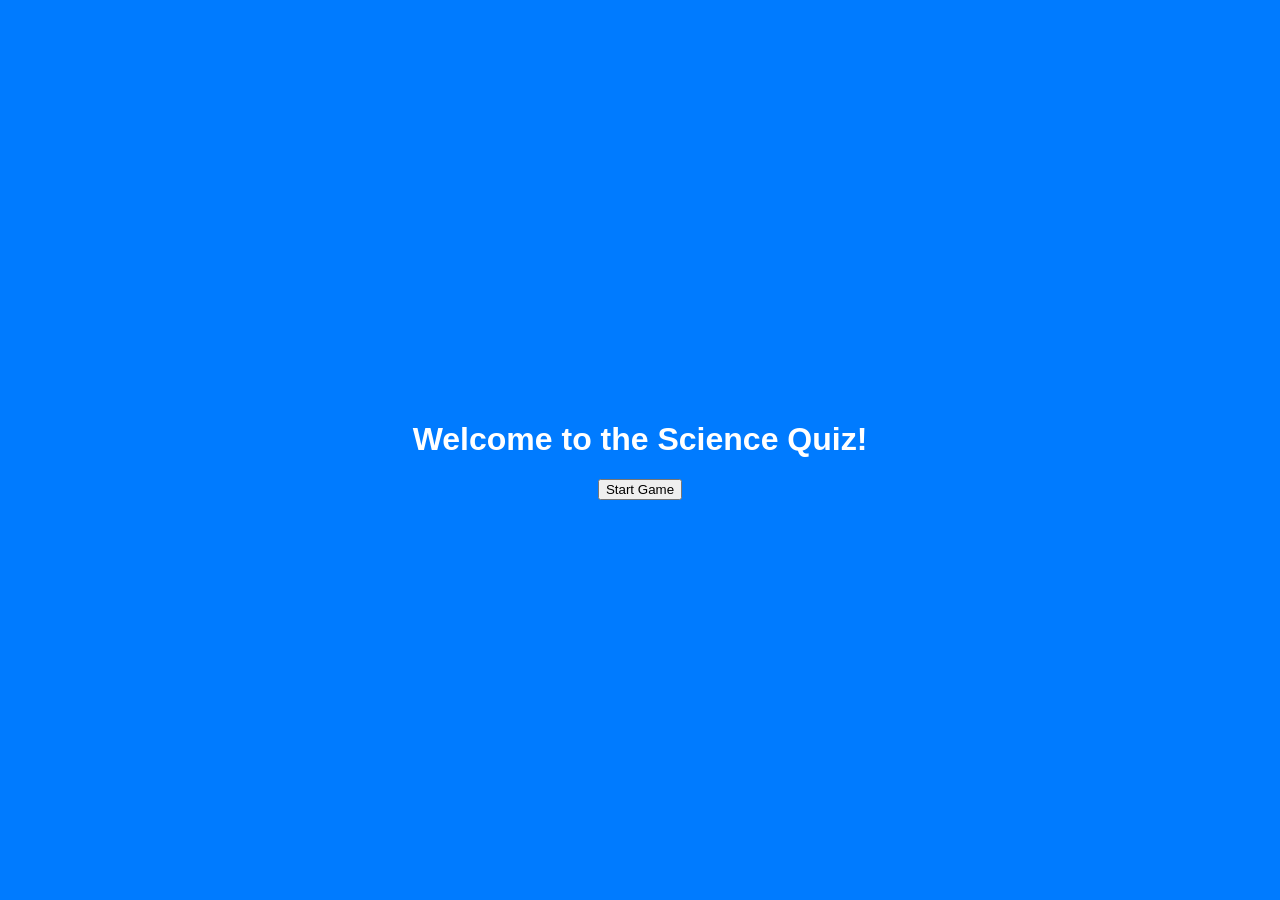
<file: index.html>
<!DOCTYPE html>
<html lang="en">
<head>
  <meta charset="UTF-8" />
  <title>Science Quiz Game</title>
  <style>
    body, html {
      margin: 0;
      padding: 0;
      font-family: Arial, sans-serif;
      background: #f0f0f0;
    }
    #intro {
      position: fixed;
      inset: 0;
      background: #007BFF;
      color: white;
      display: flex;
      flex-direction: column;
      justify-content: center;
      align-items: center;
      z-index: 999;
      animation: fadeIn 1.5m;
    }
    #quiz, #shop-container, #timer, #streakDisplay, #abilities {
      display: none;
    }
    #quiz {
      max-width: 600px;
      margin: 80px auto;
      padding: 20px;
      background: white;
      border-radius: 10px;
      box-shadow: 0 0 10px rgba(0,0,0,0.1);
      position: relative;
    }
    .option {
      background: #e0e0e0;
      padding: 10px;
      margin: 8px 0;
      border-radius: 5px;
      cursor: pointer;
    }
    .option:hover {
      background: #ccc;
    }
    #submit {
      margin-top: 10px;
      padding: 10px 20px;
      background: #28a745;
      color: white;
      border: none;
      border-radius: 5px;
      cursor: pointer;
      display: none;
    }
    #feedback {
      margin-top: 10px;
      font-weight: bold;
    }
    #shop-container {
      position: fixed;
      top: 10px;
      left: 10px;
      background: #ffc107;
      padding: 10px;
      border-radius: 6px;
    }
    #timer {
      position: fixed;
      top: 10px;
      right: 10px;
      background: #dc3545;
      color: white;
      padding: 10px;
      border-radius: 5px;
      font-weight: bold;
    }
    #streakDisplay {
      position: fixed;
      top: 10px;
      left: 50%;
      transform: translateX(-50%);
      background: #fff3cd;
      color: #333;
      padding: 6px 12px;
      border-radius: 6px;
      font-weight: bold;
      z-index: 8;
    }
    #gameOver {
      display: none;
      position: fixed;
      inset: 0;
      background: rgba(0, 0, 0, 0.9);
      color: white;
      font-size: 2rem;
      align-items: center;
      justify-content: center;
      z-index: 1000;
      animation: fadeIn 1s;
    }
    #abilities {
      position: fixed;
      bottom: 20px;
      left: 50%;
      transform: translateX(-50%);
      background: white;
      border: 2px solid #ccc;
      padding: 10px;
      border-radius: 10px;
      display: flex;
      gap: 10px;
      z-index: 9;
    }
    .ability {
      padding: 8px 12px;
      border: none;
      border-radius: 5px;
      cursor: pointer;
      background: #007BFF;
      color: white;
    }
    .ability:hover {
      background: #0056b3;
    }
    @keyframes fadeIn {
      from {opacity: 0;}
      to {opacity: 1;}
    }
  </style>
</head>
<body>
  <div id="intro">
    <h1>Welcome to the Science Quiz!</h1>
    <button id="startBtn">Start Game</button>
  </div>

  <div id="gameOver">🛑 Game Over! Time's up.</div>
  <div id="shop-container">💡 Bulbs: <span id="bulbCount">0</span></div>
  <div id="timer">15</div>
  <div id="streakDisplay">Streak: 0</div>

  <div id="quiz">
    <div id="scoreDisplay">Score: 0</div>
    <div class="question" id="questionText"></div>
    <div id="options"></div>
    <button id="submit">Submit</button>
    <div id="feedback"></div>
  </div>

  <div id="abilities">
    <button class="ability" id="fiftyBtn">50:50 (10)</button>
    <button class="ability" id="hintBtn">Hint (15)</button>
    <button class="ability" id="skipBtn">🚌 Skip (40)</button>
  </div>

<script>
const questionText = document.getElementById("questionText");
const optionsEl = document.getElementById("options");
const submitBtn = document.getElementById("submit");
const feedback = document.getElementById("feedback");
const scoreDisplay = document.getElementById("scoreDisplay");
const bulbCountEl = document.getElementById("bulbCount");
const timerEl = document.getElementById("timer");
const streakDisplay = document.getElementById("streakDisplay");
const gameOver = document.getElementById("gameOver");
const startBtn = document.getElementById("startBtn");
const intro = document.getElementById("intro");
const quiz = document.getElementById("quiz");
const shopDiv = document.getElementById("shop-container");
const hintBtn = document.getElementById("hintBtn");
const fiftyBtn = document.getElementById("fiftyBtn");
const skipBtn = document.getElementById("skipBtn");

let lvl = 0, qIdx = 0, selected = null, score = 0, bulbs = 0, streak = 0;
let timer;

const allLevelsPool = [
  {
    level: "Easy",
    questions: [
      { q: "What planet is known as the Red Planet?", o: ["Earth", "Mars", "Venus", "Jupiter"], a: "Mars" },
      { q: "How many legs does an insect have?", o: ["4", "6", "8", "10"], a: "6" },
      { q: "Which gas do plants absorb?", o: ["Oxygen", "Carbon Dioxide", "Nitrogen", "Helium"], a: "Carbon Dioxide" },
      { q: "What is the boiling point of water?", o: ["50°C", "100°C", "150°C", "200°C"], a: "100°C" },
      { q: "What part of the cell contains DNA?", o: ["Cytoplasm", "Membrane", "Nucleus", "Ribosome"], a: "Nucleus" },
      { q: "Which gas do humans breathe in to survive?", o: ["Carbon Dioxide", "Oxygen", "Hydrogen", "Nitrogen"], a: "Oxygen" },
      { q: "What’s the closest planet to the sun?", o: ["Venus", "Earth", "Mercury", "Mars"], a: "Mercury" },
      { q: "Which force keeps us on the ground?", o: ["Magnetism", "Friction", "Gravity", "Electricity"], a: "Gravity" },
      { q: "What do bees collect and use to make honey?", o: ["Nectar", "Water", "Pollen", "Leaves"], a: "Nectar" },
      { q: "Which organ pumps blood through the body?", o: ["Liver", "Lungs", "Heart", "Kidney"], a: "Heart" }
    ]
  },
  {
    level: "Medium",
    questions: [
      { q: "What is the chemical formula for water?", o: ["O2", "H2O", "CO2", "NaCl"], a: "H2O" },
      { q: "What part of the plant absorbs water?", o: ["Stem", "Leaves", "Flowers", "Roots"], a: "Roots" },
      { q: "What kind of animal is a frog?", o: ["Mammal", "Bird", "Reptile", "Amphibian"], a: "Amphibian" },
      { q: "What is the largest planet?", o: ["Earth", "Mars", "Jupiter", "Saturn"], a: "Jupiter" },
      { q: "What process do plants use to make food?", o: ["Digestion", "Respiration", "Photosynthesis", "Fermentation"], a: "Photosynthesis" },
      { q: "What is the center of an atom called?", o: ["Electron", "Proton", "Nucleus", "Neutron"], a: "Nucleus" },
      { q: "Which vitamin do we get from sunlight?", o: ["A", "B", "C", "D"], a: "D" },
      { q: "Which blood cells fight infection?", o: ["Red", "White", "Platelets", "Plasma"], a: "White" },
      { q: "Which part of the body controls everything?", o: ["Heart", "Brain", "Liver", "Lungs"], a: "Brain" },
      { q: "What tool is used to measure temperature?", o: ["Barometer", "Thermometer", "Ruler", "Scale"], a: "Thermometer" }
    ]
  },
  {
    level: "Hard",
    questions: [
      { q: "Which metal is liquid at room temperature?", o: ["Gold", "Iron", "Mercury", "Copper"], a: "Mercury" },
      { q: "What causes tides in the ocean?", o: ["Wind", "Rain", "Moon’s gravity", "Earthquakes"], a: "Moon’s gravity" },
      { q: "What is the smallest unit of life?", o: ["Atom", "Molecule", "Cell", "Tissue"], a: "Cell" },
      { q: "What’s the main gas in Earth’s atmosphere?", o: ["Oxygen", "Carbon Dioxide", "Hydrogen", "Nitrogen"], a: "Nitrogen" },
      { q: "How many bones are in the adult human body?", o: ["106", "206", "306", "406"], a: "206" },
      { q: "What is the hardest natural substance?", o: ["Gold", "Iron", "Diamond", "Steel"], a: "Diamond" },
      { q: "Which planet has rings?", o: ["Venus", "Earth", "Saturn", "Mars"], a: "Saturn" },
      { q: "What are animals with a backbone called?", o: ["Invertebrates", "Vertebrates", "Mammals", "Bacteria"], a: "Vertebrates" },
      { q: "What organ filters blood in the body?", o: ["Heart", "Kidney", "Liver", "Lungs"], a: "Kidney" },
      { q: "What type of energy does a moving object have?", o: ["Potential", "Static", "Kinetic", "Thermal"], a: "Kinetic" }
    ]
  },
  {
    level: "Extreme",
    questions: [
      { q: "What natural satellite orbits Earth?", o: ["Sun", "Mars", "Moon", "Venus"], a: "Moon" },
      { q: "What gas do cars emit?", o: ["Oxygen", "Hydrogen", "Carbon Dioxide", "Helium"], a: "Carbon Dioxide" },
      { q: "How many planets are in the Solar System?", o: ["7", "8", "9", "10"], a: "8" },
      { q: "What state of matter is air?", o: ["Solid", "Liquid", "Gas", "Plasma"], a: "Gas" },
      { q: "What is the primary source of energy for Earth?", o: ["Moon", "Volcanoes", "Sun", "Electricity"], a: "Sun" },
      { q: "What planet is famous for its big red spot?", o: ["Venus", "Earth", "Jupiter", "Saturn"], a: "Jupiter" },
      { q: "What device helps us see very small things?", o: ["Telescope", "Microscope", "Periscope", "Camera"], a: "Microscope" },
      { q: "What do we call animals that eat only plants?", o: ["Carnivores", "Omnivores", "Herbivores", "Predators"], a: "Herbivores" },
      { q: "Which organ helps humans breathe?", o: ["Liver", "Lungs", "Heart", "Stomach"], a: "Lungs" },
      { q: "What planet is known for its rings?", o: ["Venus", "Earth", "Saturn", "Neptune"], a: "Saturn" }
    ]
  }
];

function startTimer() {
  let timeLeft = 15;
  timerEl.textContent = timeLeft;
  timer = setInterval(() => {
    timeLeft--;
    timerEl.textContent = timeLeft;
    if (timeLeft <= 0) {
      clearInterval(timer);
      quiz.style.display = 'none';
      gameOver.style.display = 'flex';
    }
  }, 1000);
}

function resetTimer() {
  clearInterval(timer);
  startTimer();
}

function updateDisplay() {
  scoreDisplay.textContent = `Score: ${score}`;
  bulbCountEl.textContent = bulbs;
  streakDisplay.textContent = `Streak: ${streak}`;
}

function showQuestion() {
  const pool = allLevelsPool[lvl];
  const current = pool.questions[qIdx];

  questionText.textContent = current.q;
  optionsEl.innerHTML = "";
  feedback.textContent = "";
  selected = null;
  submitBtn.style.display = "none";

  current.o.forEach(opt => {
    const div = document.createElement("div");
    div.textContent = opt;
    div.className = "option";
    div.onclick = () => {
      selected = opt;
      Array.from(optionsEl.children).forEach(c => c.style.background = "#e0e0e0");
      div.style.background = "#90ee90";
      submitBtn.style.display = "block";
    };
    optionsEl.appendChild(div);
  });
  resetTimer();
}

submitBtn.onclick = () => {
  clearInterval(timer);
  const correct = allLevelsPool[lvl].questions[qIdx].a;
  if (selected === correct) {
    feedback.textContent = "✅ Correct!";
    score += 10;
    bulbs += 5;
    streak++;
  } else {
    feedback.textContent = `❌ Wrong! Answer: ${correct}`;
    streak = 0;
  }
  updateDisplay();
  qIdx++;
  if (qIdx >= allLevelsPool[lvl].questions.length) {
    lvl++;
    qIdx = 0;
    if (lvl >= allLevelsPool.length) {
      feedback.textContent += " 🎉 Quiz Complete!";
      return;
    }
  }
  setTimeout(showQuestion, 1500);
};

hintBtn.onclick = () => {
  if (bulbs >= 15) {
    bulbs -= 15;
    const correct = allLevelsPool[lvl].questions[qIdx].a;
    Array.from(optionsEl.children).forEach(opt => {
      if (opt.textContent === correct) {
        opt.style.background = '#ffff99';
      }
    });
    updateDisplay();
  }
};

fiftyBtn.onclick = () => {
  if (bulbs >= 10) {
    bulbs -= 10;
    const correct = allLevelsPool[lvl].questions[qIdx].a;
    let removed = 0;
    Array.from(optionsEl.children).forEach(opt => {
      if (opt.textContent !== correct && removed < 2) {
        opt.style.visibility = 'hidden';
        removed++;
      }
    });
    updateDisplay();
  }
};

skipBtn.onclick = () => {
  if (bulbs >= 40) {
    bulbs -= 40;
    qIdx++;
    if (qIdx >= allLevelsPool[lvl].questions.length) {
      lvl++;
      qIdx = 0;
      if (lvl >= allLevelsPool.length) {
        feedback.textContent = "🎉 Quiz Complete!";
        return;
      }
    }
    updateDisplay();
    showQuestion();
  }
};

startBtn.onclick = () => {
  intro.style.display = 'none';
  quiz.style.display = 'block';
  shopDiv.style.display = 'block';
  timerEl.style.display = 'block';
  streakDisplay.style.display = 'block';
  updateDisplay();
  showQuestion();
};
</script>
</file>
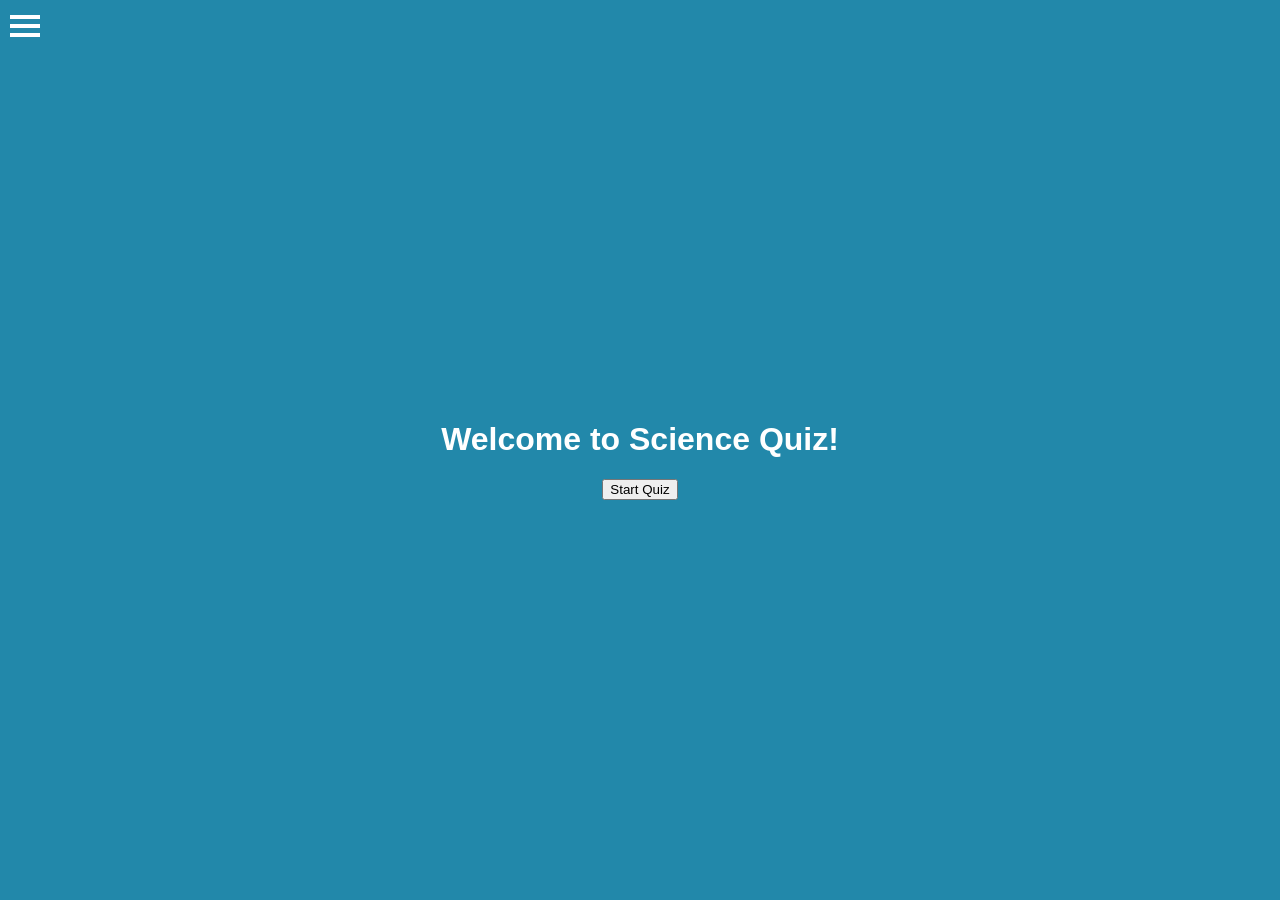
<file: Untitled-1.html>
<!DOCTYPE html>
<html lang="en">
<head><meta charset="UTF-8"><title>Science Quiz – All Features</title>
<style>
  body,html{margin:0;padding:0;font-family:Arial,sans-serif;background:#f7f7f7;color:#333;}
  #intro{position:fixed;inset:0;background:#28a;color:#fff;display:flex;flex-direction:column;align-items:center;justify-content:center;animation:fadeIn 1s;}
  @keyframes fadeIn{from{opacity:0;}to{opacity:1}}
  #shop-icon{position:fixed;top:10px;left:10px;width:30px;height:30px;cursor:pointer;z-index:10;}
  #shop-icon span{display:block;height:4px;background:#fff;margin:5px 0;}
  #abilities{display:none;position:fixed;top:50px;left:10px;background:#ffeb3b;padding:10px;width:180px;border-radius:6px;z-index:9;}
  #abilities button{width:100%;padding:6px;margin:4px 0;background:#333;color:#fff;border:none;border-radius:4px;cursor:pointer;}
  #timer,#shop-container,#quiz{display:none;}
  #timer{position:fixed;top:10px;right:10px;background:#eee;padding:8px;border-radius:4px;font-size:1.1em;z-index:8;}
  #shop-container{position:fixed;top:10px;left:50px;background:#ffeb3b;padding:10px;border-radius:4px;font-size:0.9em;z-index:8;}
  #quiz{position:relative;margin:120px auto;max-width:600px;background:#fff;padding:2rem;border-radius:8px;box-shadow:0 0 10px rgba(0,0,0,0.1);}
  .score{position:absolute;top:10px;right:20px;font-size:1.2em;}
  .question{font-size:1.2em;margin-bottom:1rem;}
  .option{margin:0.5rem 0;padding:0.5rem;border:1px solid #ccc;border-radius:4px;cursor:pointer;text-align:left;}
  .option:hover{background:#efefef;}
  #submit{display:none;margin-top:1rem;padding:0.7rem 1.5rem;background:#28a;color:#fff;border:none;border-radius:4px;font-size:1rem;cursor:pointer;}
  #feedback{margin-top:1rem;min-height:2em;color:#d00;}
</style>
</head>
<body>
<div id="intro"><h1>Welcome to Science Quiz!</h1><button id="startBtn">Start Quiz</button></div>
<div id="shop-icon"><span></span><span></span><span></span></div>
<div id="abilities">
  <strong>Abilities (bulbs):</strong>
  <button id="buy5050">Buy 50:50 (2 bulbs)</button>
  <button id="buySkip">Buy Skip (3 bulbs)</button>
  <button id="buyHint">Buy Hint (1 bulb)</button>
  <button id="buySwap">Buy Swap (5 bulbs)</button>
  <button id="buyBonus">Buy Bonus Bulb (3 bulbs)</button>
</div>
<div id="timer">30:00</div>
<div id="shop-container">Bulbs: <span id="bulbCount">0</span></div>
<div id="quiz">
  <div class="score" id="scoreDisplay">Score: 0</div>
  <div class="question" id="question"></div>
  <div id="options"></div>
  <button id="submit">Submit</button>
  <div id="feedback"></div>
</div>

<script>
// FULL QUESTION SET
const allLevelsPool = [
  {name:'Easy', questions:[
    {q:'What planet is the Red Planet?', options:['Mars','Venus','Earth','Saturn'], a:'Mars'},
    {q:'Process plants use to make food?', options:['Photosynthesis','Respiration','Fermentation','Digestion'], a:'Photosynthesis'},
    {q:'Most abundant gas in air?', options:['Oxygen','Nitrogen','CO₂','Hydrogen'], a:'Nitrogen'},
    {q:'Smallest unit of life?', options:['Atom','Cell','Molecule','Organ'], a:'Cell'},
    {q:'Chemical symbol for water?', options:['H₂O','NaCl','CO₂','O₂'], a:'H₂O'},
    {q:'How many bones in an adult human?', options:['206','208','200','210'], a:'206'},
    {q:'Hardest natural substance?', options:['Gold','Iron','Diamond','Quartz'], a:'Diamond'},
    {q:'Bees collect from flowers?', options:['Water','Pollen','Nectar','Honey'], a:'Nectar'},
    {q:'Sunlight produces which vitamin?', options:['A','B','C','D'], a:'D'},
    {q:'Center of an atom is called?', options:['Electron','Proton','Nucleus','Neutron'], a:'Nucleus'}
  ]},
  {name:'Medium', questions:[
    {q:'Pigment giving plants green color?', options:['Chlorophyll','Carotene','Melanin','Xanthophyll'], a:'Chlorophyll'},
    {q:'Force causing tides?', options:['Wind','Gravity','Magnetism','Sunlight'], a:'Gravity'},
    {q:'Type of bond that shares electrons?', options:['Ionic','Covalent','Polar','Metallic'], a:'Covalent'},
    {q:'Study of fungi is called?', options:['Botany','Mycology','Zoology','Geology'], a:'Mycology'},
    {q:'Chemical symbol for sodium?', options:['Na','S','Sn','Sa'], a:'Na'},
    {q:'Liquid to gas process?', options:['Evaporation','Condensation','Sublimation','Freezing'], a:'Evaporation'},
    {q:'Enzyme breaking lactose?', options:['Lactase','Lipase','Amylase','Protease'], a:'Lactase'},
    {q:'Atmospheric layer boundary?', options:['Troposphere','Stratosphere','Mesopause','Tropopause'], a:'Tropopause'},
    {q:'Organism making its own food?', options:['Producer','Consumer','Omnivore','Decomposer'], a:'Producer'},
    {q:'Boiling point of water (°C)?', options:['90','80','100','120'], a:'100'}
  ]},
  {name:'Hard', questions:[
    {q:'Solid to gas skipping liquid?', options:['Evaporation','Condensation','Sublimation','Deposition'], a:'Sublimation'},
    {q:'Ionization energy is?', options:['Energy to remove electron','Binding energy','Thermal energy','Activation energy'], a:'Energy to remove electron'},
    {q:'Light bending around mass objects?', options:['Reflection','Refraction','Diffraction','Gravitational lensing'], a:'Gravitational lensing'},
    {q:'Which law says entropy never decreases?', options:['First','Second','Third','Zeroth'], a:'Second'},
    {q:'Study of heat energy is called?', options:['Optics','Thermodynamics','Quantum','Dynamics'], a:'Thermodynamics'},
    {q:'Laughing gas chemical formula?', options:['NO','CO₂','N₂O','O₃'], a:'N₂O'},
    {q:'Father of modern physics?', options:['Newton','Einstein','Darwin','Pasteur'], a:'Einstein'},
    {q:'Gas to solid transition?', options:['Evaporation','Condensation','Sublimation','Deposition'], a:'Deposition'},
    {q:'Hardest natural material?', options:['Diamond','Corundum','Quartz','Topaz'], a:'Diamond'},
    {q:'“Entropy” refers to?', options:['Conservation','Entropy','Mass','Momentum'], a:'Entropy'}
  ]},
  {name:'Extreme', questions:[
    {q:'Rarest human blood type?', options:['A+','O+','AB−','B−'], a:'AB−'},
    {q:'How many senses do humans have?', options:['5','7','9','11'], a:'9'},
    {q:'Mountain furthest from Earth’s center?', options:['Everest','K2','Chimborazo','Kilimanjaro'], a:'Chimborazo'},
    {q:'Hottest planet?', options:['Mercury','Venus','Mars','Jupiter'], a:'Venus'},
    {q:'Deadliest animal on Earth?', options:['Mosquito','Shark','Snake','Hippo'], a:'Mosquito'},
    {q:'Red blood cell lifespan?', options:['90d','100d','120d','150d'], a:'120d'},
    {q:'Longest cell in the human body?', options:['Skin cell','Red blood cell','Nerve cell','Muscle cell'], a:'Nerve cell'},
    {q:'Where is your pinna located?', options:['Nose','Ear','Hand','Foot'], a:'Ear'},
    {q:'Small mammal that lays eggs?', options:['Kangaroo','Platypus','Koala','Wombat'], a:'Platypus'},
    {q:'Only bear in Southern Hemisphere?', options:['Polar','Spectacled','Brown','Panda'], a:'Spectacled bear'}
  ]}
];

const levels = JSON.parse(JSON.stringify(allLevelsPool));
let lvl=0, qIdx=0, selected=null, score=0, bulbs=0;
let abilities={5050:0,skip:0,hint:0,swap:0,bonus:0};
let timeLeft=30*60, freezeRemain=0, timerInt=null;

const intro=document.getElementById('intro'),
      startBtn=document.getElementById('startBtn'),
      shopIcon=document.getElementById('shop-icon'),
      abilitiesDiv=document.getElementById('abilities'),
      timerDiv=document.getElementById('timer'),
      shopDiv=document.getElementById('shop-container'),
      quiz=document.getElementById('quiz'),
      bulbCountEl=document.getElementById('bulbCount'),
      scoreDisplay=document.getElementById('scoreDisplay'),
      questionEl=document.getElementById('question'),
      optionsEl=document.getElementById('options'),
      submitBtn=document.getElementById('submit'),
      feedback=document.getElementById('feedback');

shopIcon.onclick = ()=>abilitiesDiv.style.display = abilitiesDiv.style.display==='block' ? 'none' : 'block';

['5050','Skip','Hint','Swap','Bonus'].forEach(id=>{
  document.getElementById('buy'+id).onclick = ()=>{
    buy(id.toLowerCase(),{5050:2,skip:3,hint:1,swap:5,bonus:3}[id.toLowerCase()]);
  };
});

function buy(id,cost){
  if(bulbs>=cost){
    bulbs-=cost;
    abilities[id]++;
    feedback.style.color='#000';
    feedback.textContent=`Bought ${id}`;
    updateDisplay();
    renderOptions(levels[lvl].questions[qIdx]);
  } else {
    feedback.style.color='#d00';
    feedback.textContent='Not enough bulbs';
  }
}

startBtn.onclick=()=>{
  intro.style.display='none';
  quiz.style.display='block';
  shopDiv.style.display='block';
  timerDiv.style.display='block';
  showQuestion();
  startTimer();
};

function startTimer(){
  updateTimer();
  timerInt=setInterval(()=>{
    if(freezeRemain>0){freezeRemain--;return;}
    timeLeft--;
    if(timeLeft<=0){clearInterval(timerInt);timerDiv.textContent='Time Up!';endQuiz();}
    else updateTimer();
  },1000);
}

function updateTimer(){
  let m=Math.floor(timeLeft/60), s=timeLeft%60;
  timerDiv.textContent = `${m<10?'0'+m:m}:${s<10?'0'+s:s}`;
}

function updateDisplay(){
  scoreDisplay.textContent=`Score: ${score}`;
  bulbCountEl.textContent=bulbs;
}

function renderOptions(q){
  optionsEl.innerHTML='';
  selected=null;
  submitBtn.style.display='none';
  q.options.forEach(opt=>{
    const d=document.createElement('div');
    d.className='option';
    d.textContent=opt;
    d.onclick=()=>{
      selected=opt;
      Array.from(optionsEl.children).forEach(c=>c.style.background='');
      d.style.background='#d0eaff';
      feedback.textContent='';
      submitBtn.style.display='block';
    };
    optionsEl.appendChild(d);
  });
  for(let ab of ['5050','skip','swap','hint','bonus']){
    if(abilities[ab]>0){
      const btn=document.createElement('button');
      btn.textContent=`Use ${ab}`;
      btn.onclick=()=>useAbility(ab);
      optionsEl.appendChild(btn);
    }
  }
}

function useAbility(id){
  abilities[id]--;
  updateDisplay();
  feedback.style.color='#000';
  feedback.textContent=`Used ${id}`;
  const q=levels[lvl].questions[qIdx];
  if(id==='5050'){
    const wrong=q.options.filter(o=>o!==q.a).sort(()=>0.5-Math.random()).slice(0,2);
    Array.from(optionsEl.children).forEach(div=>{
      if(div.className==='option'&&wrong.includes(div.textContent))
        div.style.visibility='hidden';
    });
  } else if(id==='skip'){
    nextQuestion();
  } else if(id==='swap'){
    levels[lvl].questions.splice(qIdx,1);
    const pool=allLevelsPool[lvl].filter(item=>!levels[lvl].questions.includes(item));
    const rep=pool[Math.floor(Math.random()*pool.length)];
    levels[lvl].questions.splice(qIdx,0,rep);
    showQuestion();
  } else if(id==='hint'){
    feedback.textContent=`Hint: starts with "${q.a[0]}"`;
  } else if(id==='bonus'){
    bulbs+=2;
    feedback.textContent='Bonus +2 bulbs';
    updateDisplay();
  }
}

function showQuestion(){
  feedback.style.color='#d00';
  feedback.textContent='';
  submitBtn.style.display='none';
  const cur=levels[lvl].questions[qIdx];
  questionEl.textContent=`(${levels[lvl].name}) Q${qIdx+1}: ${cur.q}`;
  renderOptions(cur);
}

function nextQuestion(){
  qIdx++;
  if(qIdx<levels[lvl].questions.length){
    showQuestion();
  } else {
    lvl++;
    qIdx=0;
    if(lvl<levels.length){
      feedback.style.color='#000';
      feedback.innerHTML=`🎉 Completed level ${levels[lvl-1].name}!`;
      showQuestion();
    } else {
      feedback.style.color='#000';
      feedback.innerHTML='🏁 Quiz finished!';
      submitBtn.disabled=true;
      clearInterval(timerInt);
    }
  }
}

submitBtn.onclick=()=>{
  if(!selected)return;
  const curr=levels[lvl].questions[qIdx];
  if(selected===curr.a){
    feedback.style.color='#080';
    feedback.textContent='✅ Correct!';
    score++;
    bulbs++;
    updateDisplay();
    nextQuestion();
  } else {
    feedback.style.color='#d00';
    feedback.textContent='❌ Wrong – try again';
  }
};

function endQuiz(){
  feedback.innerHTML+='<br>⏳ Time’s up! Quiz ended.';
  submitBtn.disabled=true;
}

updateDisplay();
</script>
</body>
</html>
</file>
